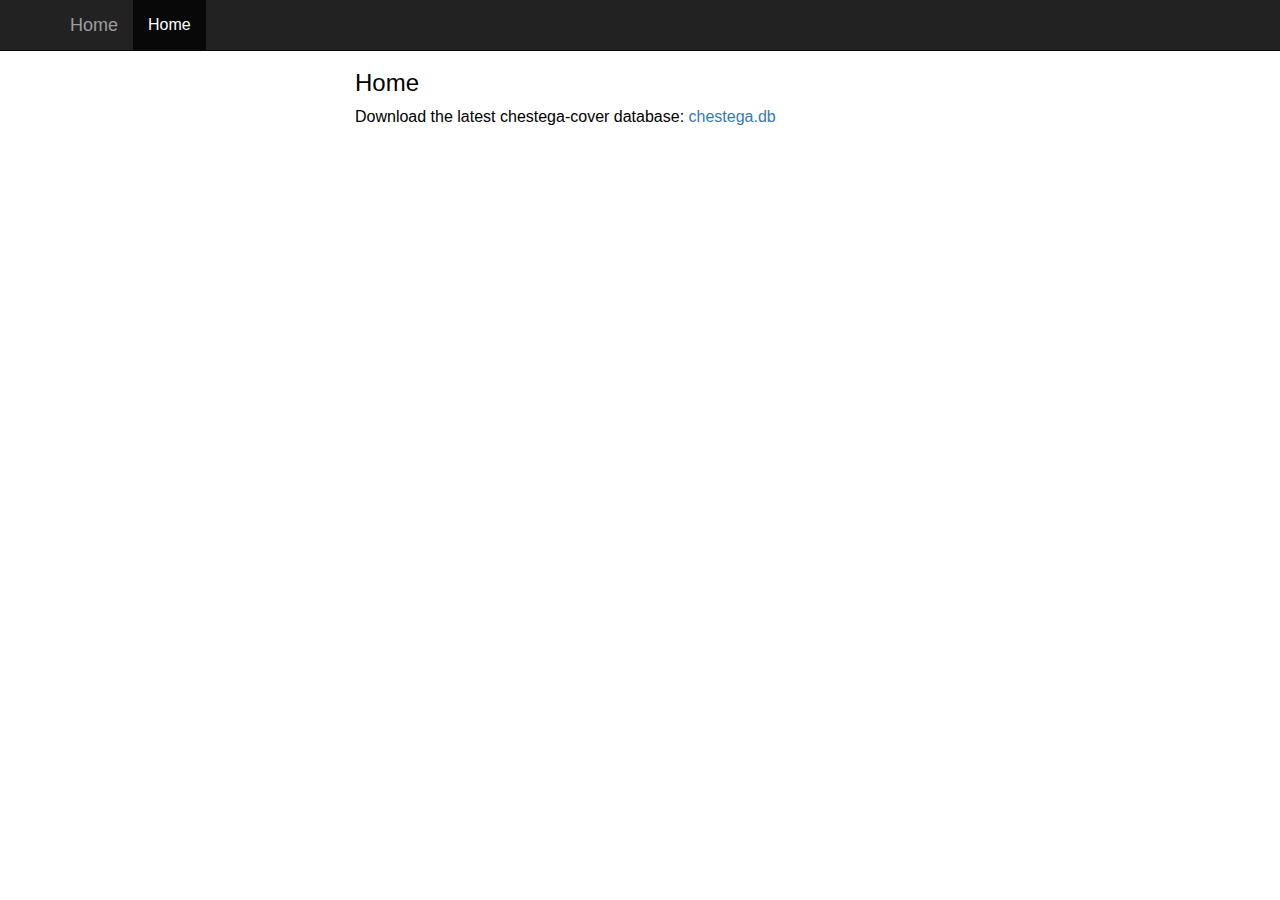
<file: index.html>
<!DOCTYPE html>
<html lang="en">
  <head>
    <meta charset="utf-8">
    <meta http-equiv="X-UA-Compatible" content="IE=edge">
    <meta name="viewport" content="width=device-width, initial-scale=1">

    <title>Home</title>

    <link href="css/bootstrap.min.css" rel="stylesheet">
    <link rel="stylesheet" type="text/css" href="./css/default.css" />

    <script src="js/jquery.min.js" async></script>
    <script src="js/bootstrap.min.js" async></script>
  </head>
  <body>
    <nav class="navbar navbar-inverse navbar-fixed-top">
      <div class="container">
        <div class="navbar-header">
          <button type="button" class="navbar-toggle collapsed" data-toggle="collapse" data-target="#navbar">
            <span class="sr-only">Toggle navigation</span>
            <span class="icon-bar"></span>
            <span class="icon-bar"></span>
            <span class="icon-bar"></span>
          </button>
          <a class="navbar-brand" href="./">Home</a>
        </div>
        <div id="navbar" class="collapse navbar-collapse">
          <ul class="nav navbar-nav">
            <li class="active"><a href="#">Home</a></li>
          </ul>
        </div>
    </nav>

    <div class="container">
      <h1>Home</h1>

      <p>Download the latest chestega-cover database: <a href="chestega.db" class="uri">chestega.db</a></p>
    </div>

    <footer></footer>
  </body>
</html>
</file>
<file: css/default.css>
body{color:black;font-size:16px;margin:0px auto 0px auto;width:600px}div#header{border-bottom:2px solid black;margin-bottom:30px;padding:12px 0px 12px 0px}div#logo a{color:black;float:left;font-size:18px;font-weight:bold;text-decoration:none}div#header #navigation{text-align:right}div#header #navigation a{color:black;font-size:18px;font-weight:bold;margin-left:12px;text-decoration:none;text-transform:uppercase}div#footer{border-top:solid 2px black;color:#555;font-size:12px;margin-top:30px;padding:12px 0px 12px 0px;text-align:right}h1{font-size:24px}h2{font-size:20px}div.info{color:#555;font-size:14px;font-style:italic}nav + div.container{margin-top:50px}
</file>
